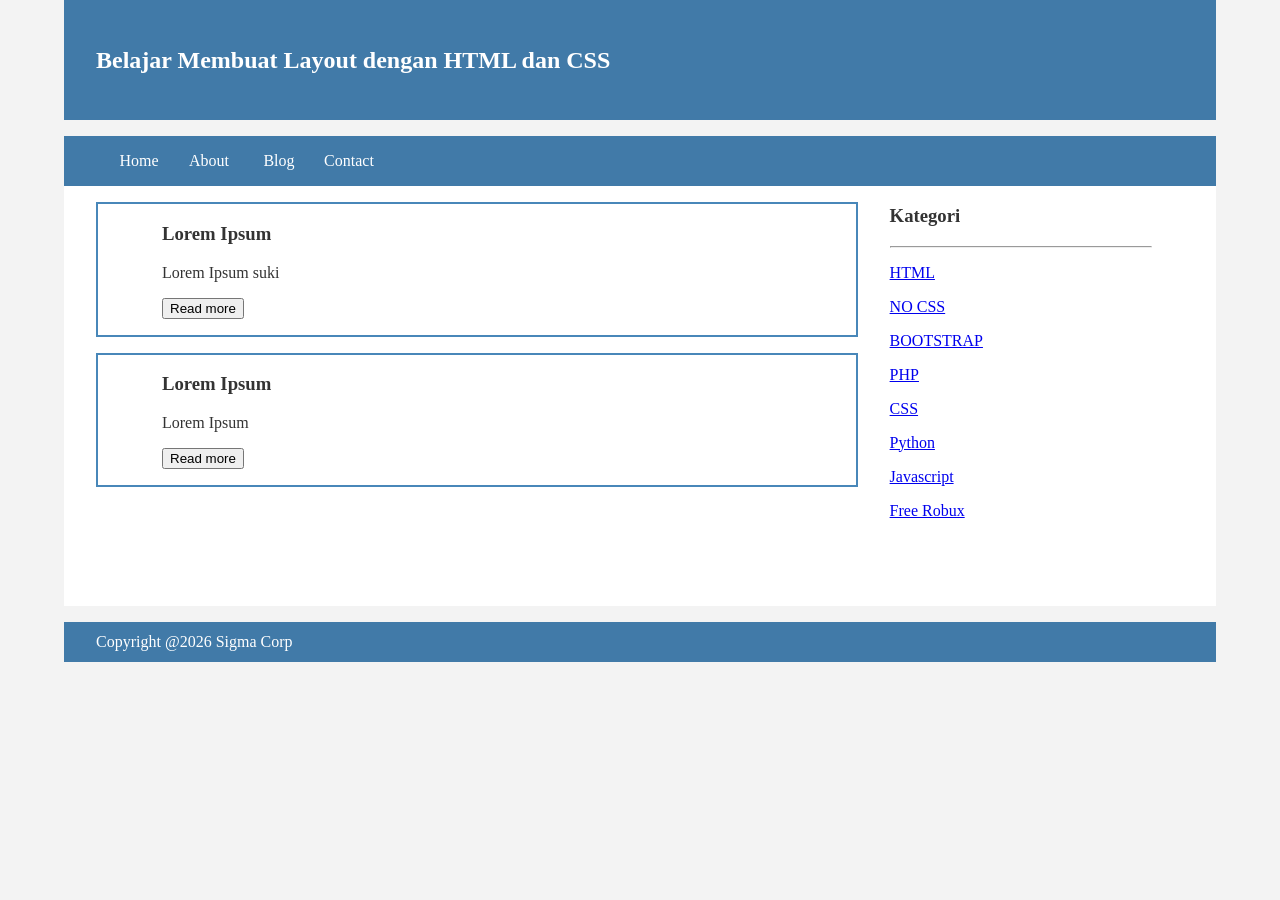
<file: index.html>
<html>
    <head>
        <title>Delayota News Kayaknya</title>
    </head>
    <link rel="stylesheet" href="style.css">
    <body>
        <div class="header">
            <div class="jarak">
                <h2>Belajar Membuat Layout dengan HTML dan CSS</h2>
            </div>
        </div>
        <div class="menu">
            <ul>
                <li><a href="index.html">Home</a></li>
                <li><a href="about.html">About</a></li>
                <li><a href="#">Blog</a></li>
                <li><a href="#">Contact</a></li>
            </ul>
        </div>
        <div class="content">
            <div class="jarak">
                <div class="kiri">
                    <div class="border">
                        <div class="jarak">
                            <h3>Lorem Ipsum</h3>
                            <p>Lorem Ipsum suki</p>
                            <button class="btn">Read more</button>
                        </div>
                    </div>
                    <div class="border">
                        <div class="jarak">
                            <h3>Lorem Ipsum</h3>
                            <p>Lorem Ipsum</p>
                            <button class="btn">Read more</button>
                        </div>
                    </div>
                </div>
                <div class="kanan">
                    <div class="jarak">
                        <h3>Kategori</h3>
                        <hr/>
                        <p><a href="#">HTML</a></p>
                        <p><a href="#">NO CSS</a></p>
                        <p><a href="#">BOOTSTRAP</a></p>
                        <p><a href="#">PHP</a></p>
                        <p><a href="#">CSS</a></p>
                        <p><a href="#">Python</a></p>
                        <p><a href="#">Javascript</a></p>
                        <p><a href="https://www.youtube.com/watch?v=dQw4w9WgXcQ">Free Robux</a></p>
                    </div>
                </div>
            </div>
        </div>
        <div class="footer">
            <div class="jarak">
                <p>Copyright @2026 Sigma Corp</p>
            </div>
        </div>
    </body>
</html>
</file>
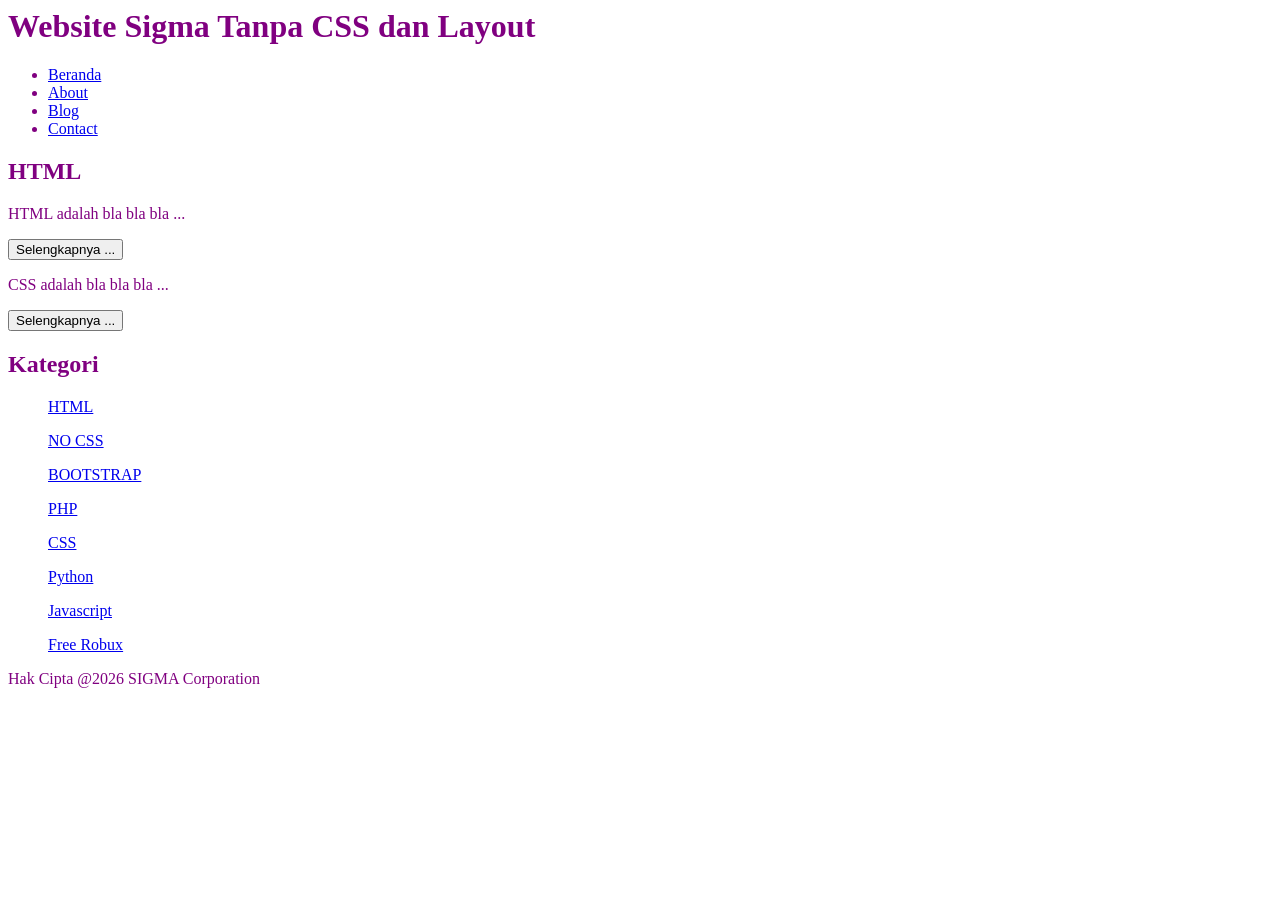
<file: about.html>
<html>
    <head>
        <title>Satu Satu</title>
    </head>
    <body style="color: purple;">
        <h1>Website Sigma Tanpa CSS dan Layout</h1>
        <ul>
            <li><a href="index.html">Beranda</a></li>
            <li><a href="about.html">About</a></li>
            <li><a href="#">Blog</a></li>
            <li><a href="#">Contact</a></li>
        </ul>
        <h2>HTML</h2>
        <p>HTML adalah bla bla bla ...</p>
        <button>Selengkapnya ...</button>
        <p>CSS adalah bla bla bla ...</p>
        <button>Selengkapnya ...</button>
        <h2>Kategori</h2>
        <ul>
            <p><a href="#">HTML</a></p>
            <p><a href="#">NO CSS</a></p>
            <p><a href="#">BOOTSTRAP</a></p>
            <p><a href="#">PHP</a></p>
            <p><a href="#">CSS</a></p>
            <p><a href="#">Python</a></p>
            <p><a href="#">Javascript</a></p>
            <p><a href="https://www.youtube.com/watch?v=dQw4w9WgXcQ">Free Robux</a></p>
        </ul>
        <p>Hak Cipta @2026 SIGMA Corporation</p>
    </body>
</html>
</file>
<file: style.css>
body {
	background-color: #f3f3f3;
	color: #333;
	width: 100%;
	font-family: 'Times New Roman', Times, serif;
	margin:0 auto;
}

.header {
	width: 90%;
	margin: auto;
	height: 120px;
	line-height: 120px;
	background: #417aa8;
	color: #fff;
}

.menu {
	background-color: #417aa8;
	height: 50px;
	line-height: 50px;
	position: relative;
	width: 90%;
	margin:0 auto;
	padding:0 auto;
}

.menu ul {
	list-style: none;
}

.menu ul li a {
	float: left;
	width: 70px;
	display: block;
	text-align: center;
	color: #FFF;
	text-decoration: none;
}

.menu ul li a:hover {
	background-color: 4b88bb;
	display: block;
}

.jarak {
	padding:0 2pc;
}

.content{
	width: 90%;
	margin: auto;
	height: 420px;
	padding: 0.1px;
	background: #fff;
	color: #333;
}

.border{
	border: 2px solid #4887b9;
	margin-top: 1pc;
	padding-bottom: 1pc;
	padding-left: 2pc;
	padding-right: 2pc;
}

.kiri{
	width: 70%;
	float: left;
	margin: auto;
	background: #fff;
	height: 420px;
}

.kanan{
	width: 30%;
	float: left;
	margin: auto;
	background: #fff;
	height: 420px;
}

.undecor{
	text-decoration: none;
}

.footer{
	width: 90%;
	margin: auto;
	height: 40px;
	line-height: 40px;
	background: #417aa8;
	color: #fff;
	margin-bottom: 1pc;
}
</file>
